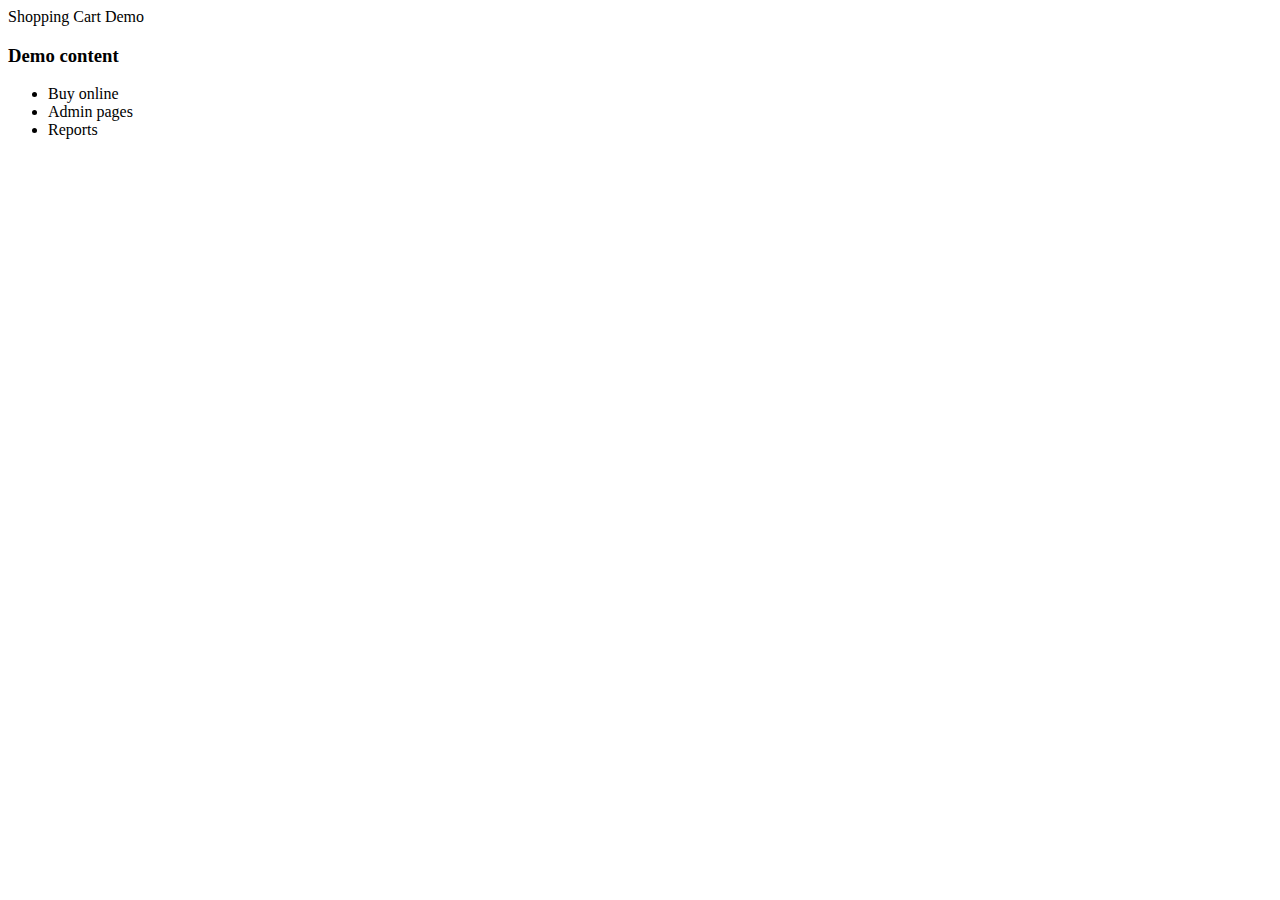
<file: SprBootShoppingCart/src/main/resources/templates/index.html>
<!DOCTYPE html>
<html xmlns:th="http://www.thymeleaf.org">
<head>
	<meta charset="UTF-8">
	<title>Homepage</title>
	<link rel="stylesheet" type="text/css" th:href="@{/css/styles.css}" />
</head>
<body>
	<th:block th:include="_header"></th:block>
	<th:block th:include="_menu"></th:block>

	<div class="page-title">Shopping Cart Demo</div>
	<div class="demo-container">
		<h3>Demo content</h3>
		<ul>
			<li>Buy online</li>
			<li>Admin pages</li>
			<li>Reports</li>
		</ul>
    </div>
</body>
</html>
</file>
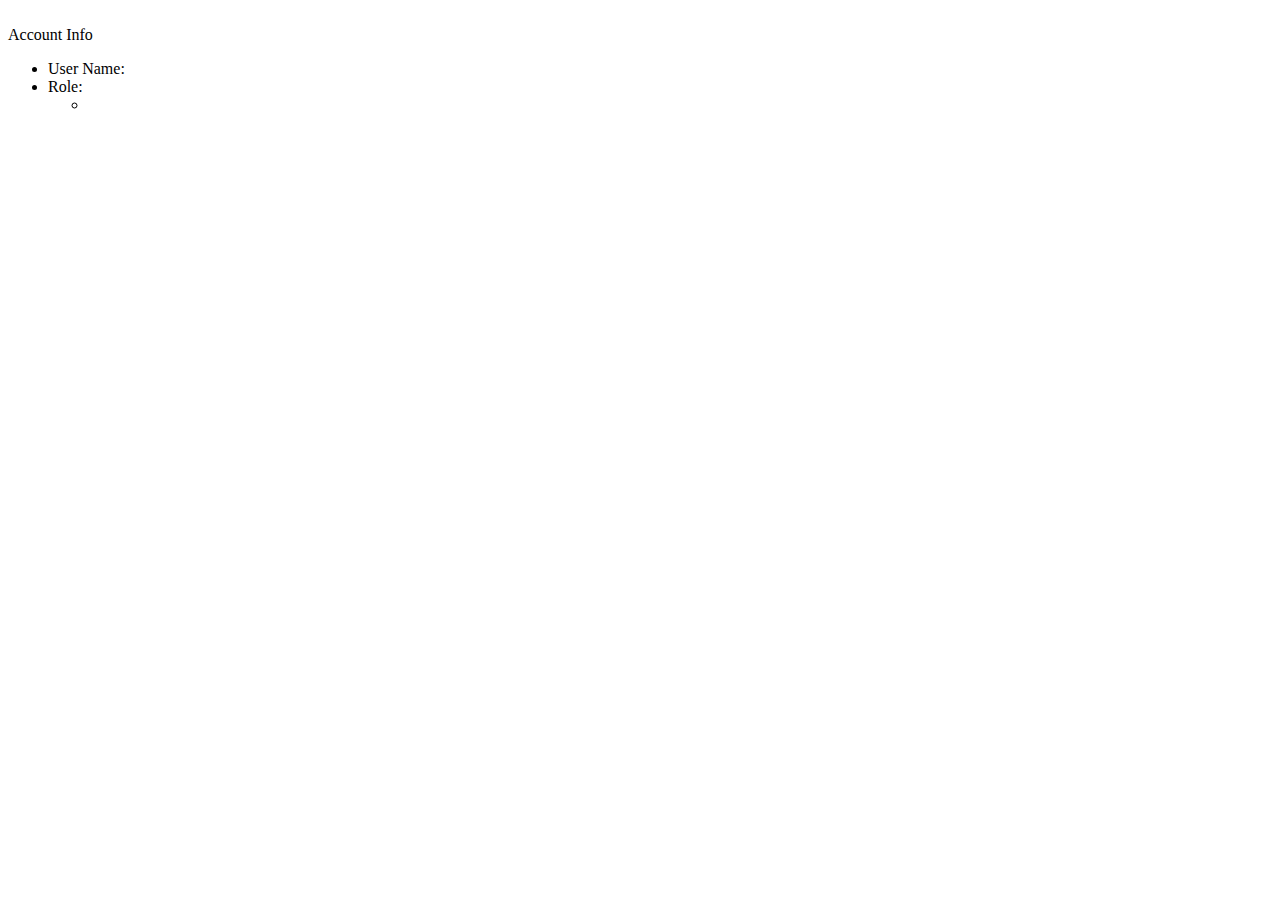
<file: SprBootShoppingCart/src/main/resources/templates/accountInfo.html>
<!DOCTYPE html>
<html xmlns:th="http://www.thymeleaf.org">
<head>
	<meta charset="UTF-8">
	<title>Account Info</title>
	<link rel="stylesheet" type="text/css" th:href="@{/css/styles.css}">
</head>
<body>

	<th:block th:include="_header"></th:block>
	<th:block th:include="_menu"></th:block>
       
	<div class="page-title">Account Info</div>
	<div class="account-container">
	<ul>
		<li>User Name: <span th:utext="${#request.userPrincipal.name}"></span></li>
		<li>
			Role:
			<ul>
				<li th:each="auth : ${userDetails.authorities}" th:utext="${auth.authority}"></li>
			</ul>
		</li>
	</ul>
	</div>
</body>
</html>
</file>
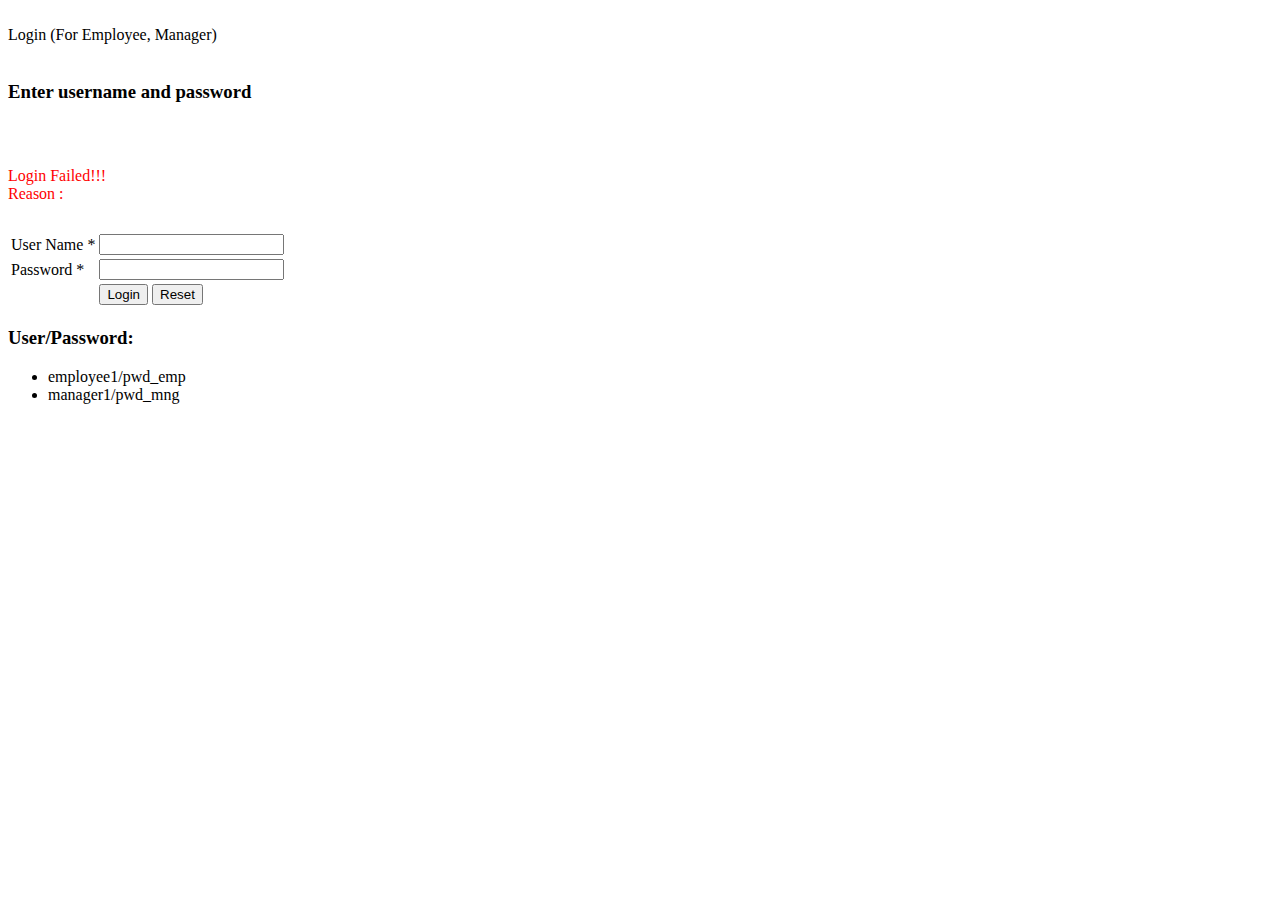
<file: SprBootShoppingCart/src/main/resources/templates/login.html>
<!DOCTYPE html>
<html xmlns:th="http://www.thymeleaf.org">
<head>
	<meta charset="UTF-8">
	<title>Login</title>
	<link rel="stylesheet" type="text/css" th:href="@{/css/styles.css}">
</head>
<body>
	<th:block th:include="_header"></th:block>
	<th:block th:include="_menu"></th:block>
       
	<div class="page-title">Login (For Employee, Manager)</div>   
	<div class="login-container">
		<h3>Enter username and password</h3>
		<br>
         <!-- /login?error=true -->
		<th:block th:if="${#session != null && #session.getAttribute('SPRING_SECURITY_LAST_EXCEPTION') != null}">
			<div th:if= "${#request.getParameter('error') == 'true'}"
				style="color: red; margin: 10px 0px;">
				Login Failed!!!<br /> Reason :
				<span th:utext="${#session.getAttribute('SPRING_SECURITY_LAST_EXCEPTION').message}"></span>
			</div>
		</th:block>
 
		<form method="POST"
			th:action="@{/j_spring_security_check}">
			<table>
				<tr>
					<td>User Name *</td>
					<td><input name="username" /></td>
				</tr>
				<tr>
					<td>Password *</td>
					<td><input type="password" name="password" /></td>
				</tr>
				<tr>
					<td>&nbsp;</td>
					<td>
						<input type="submit" value="Login" />
						<input type="reset" value="Reset" />
					</td>
				</tr>
			</table>
		</form>

		<span class="error-message" th:utext="${error}"></span>
	</div>

	<div style="text-align:left">
		<h3>User/Password:</h3>
		<ul>
			<li>employee1/pwd_emp</li>
			<li>manager1/pwd_mng</li>
		</ul>
	</div>

</body>
</html>
</file>
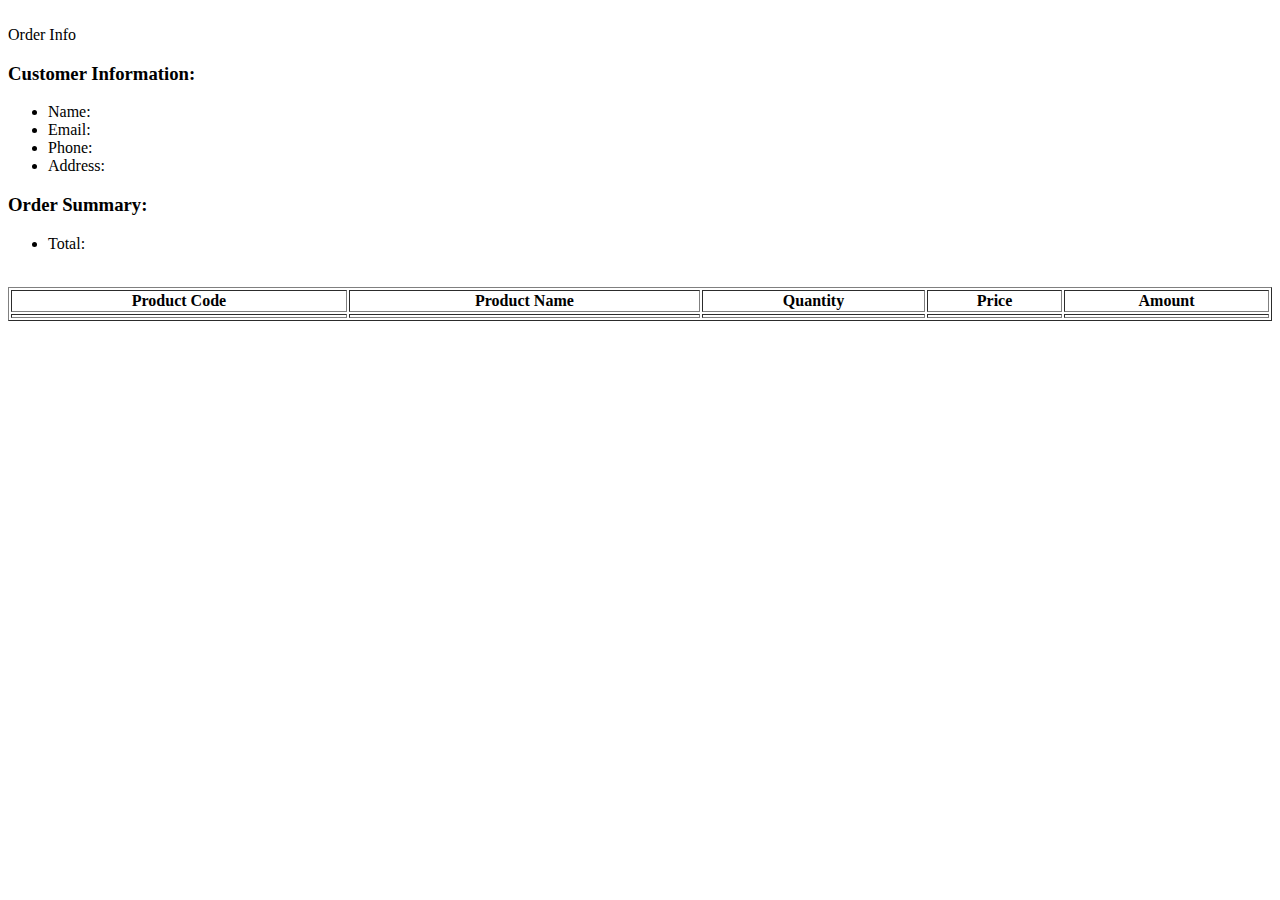
<file: SprBootShoppingCart/src/main/resources/templates/order.html>
<!DOCTYPE html>
<html xmlns:th="http://www.thymeleaf.org">
<head>
	<meta charset="UTF-8">
	<title>Product List</title>
	<link rel="stylesheet" type="text/css" th:href="@{/css/styles.css}">
</head>
<body>
	<th:block th:include="_header"></th:block>
	<th:block th:include="_menu"></th:block>
       
	<div class="page-title">Order Info</div>
	<div class="customer-info-container">
		<h3>Customer Information:</h3>
		<ul>
			<li>Name: <span th:utext="${orderInfo.customerName}"></span></li>
			<li>Email: <span th:utext="${orderInfo.customerEmail}"></span></li>
			<li>Phone: <span th:utext="${orderInfo.customerPhone}"></span></li>
			<li>Address: <span th:utext="${orderInfo.customerAddress}"></span></li>
		</ul>
		<h3>Order Summary:</h3>
		<ul>
			<li>Total:
				<span class="total" th:utext="${#numbers.formatDecimal(orderInfo.amount,3,2,'POINT')}">
				</span>
			</li>
		</ul>
	</div>
	<br/>
	<table border="1" style="width:100%">
		<tr>
			<th>Product Code</th>
			<th>Product Name</th>
			<th>Quantity</th>
			<th>Price</th>
			<th>Amount</th>
		</tr>
		<tr th:each="orderDetailInfo : ${orderInfo.details}">
			<td th:utext="${orderDetailInfo.productCode}"></td>
			<td th:utext="${orderDetailInfo.productName}"></td>
			<td th:utext="${orderDetailInfo.quanity}"></td>
			<td th:utext="${#numbers.formatDecimal(orderDetailInfo.price,3,2,'POINT')}"></td>
			<td th:utext="${#numbers.formatDecimal(orderDetailInfo.amount,3,2,'POINT')}"></td>
		</tr>
	</table>
	       
</body>
</html>
</file>
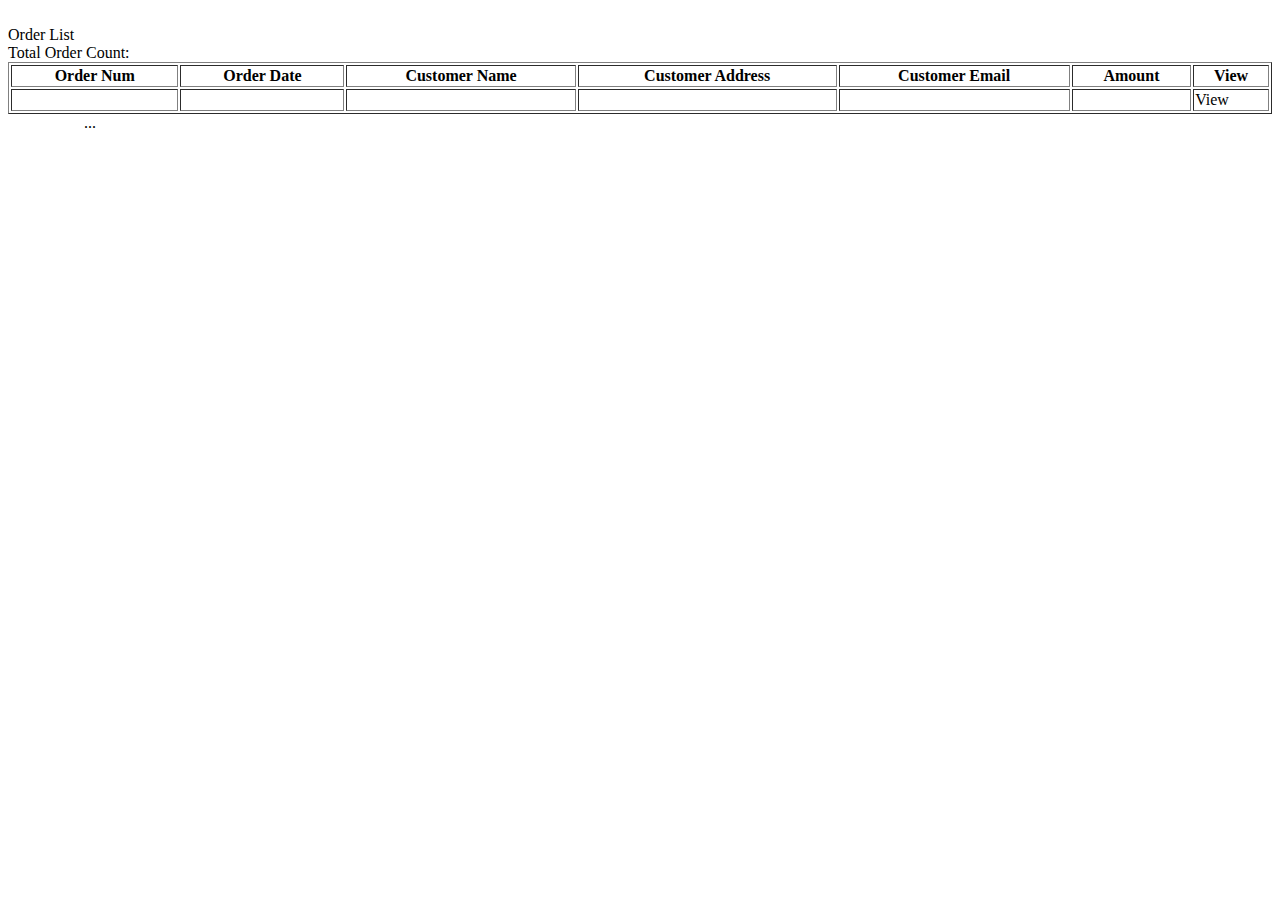
<file: SprBootShoppingCart/src/main/resources/templates/orderList.html>
<!DOCTYPE html>
<html xmlns:th="http://www.thymeleaf.org">
<head>
	<meta charset="UTF-8">
	<title>Product List</title>
	<link rel="stylesheet" type="text/css" th:href="@{/css/styles.css}">
</head>
<body>

	<th:block th:include="_header"></th:block>
	<th:block th:include="_menu"></th:block>
 
	<div class="page-title">Order List</div>
	<div>Total Order Count: <span th:utext="${paginationResult.totalRecords}"></span></div>
	<table border="1" style="width:100%">
	<tr>
		<th>Order Num</th>
		<th>Order Date</th>
		<th>Customer Name</th>
		<th>Customer Address</th>
		<th>Customer Email</th>
		<th>Amount</th>
		<th>View</th>
	</tr>
	<tr th:each="orderInfo : ${paginationResult.list}">
		<td th:utext="${orderInfo.orderNum}"></td>
		<td th:utext="${#dates.format(orderInfo.orderDate,'MM-dd-yyyy HH:mm')}"></td>
		<td th:utext="${orderInfo.customerName}"></td>
		<td th:utext="${orderInfo.customerAddress}"></td>
		<td th:utext="${orderInfo.customerEmail}"></td>
		<td style="color:red;" th:utext="${#numbers.formatDecimal(orderInfo.amount,3,2,'POINT')}">
		</td>
		<td><a th:href="@{|/admin/order?orderId=${orderInfo.id}|}">View</a></td>
	</tr>
	</table>
	<div class="page-navigator" th:if="${paginationResult.totalPages > 1}" >
         
		<th:block th:each="page: ${paginationResult.navigationPages}">
		<a th:if="${page != -1}" class="nav-item"
			th:href="@{|/admin/orderList?page=${page}|}" th:utext="${page}"></a>        
		<span th:if="${page == -1}" class="nav-item"> ... </span>
         </th:block>
	</div>

</body>
</html>
</file>
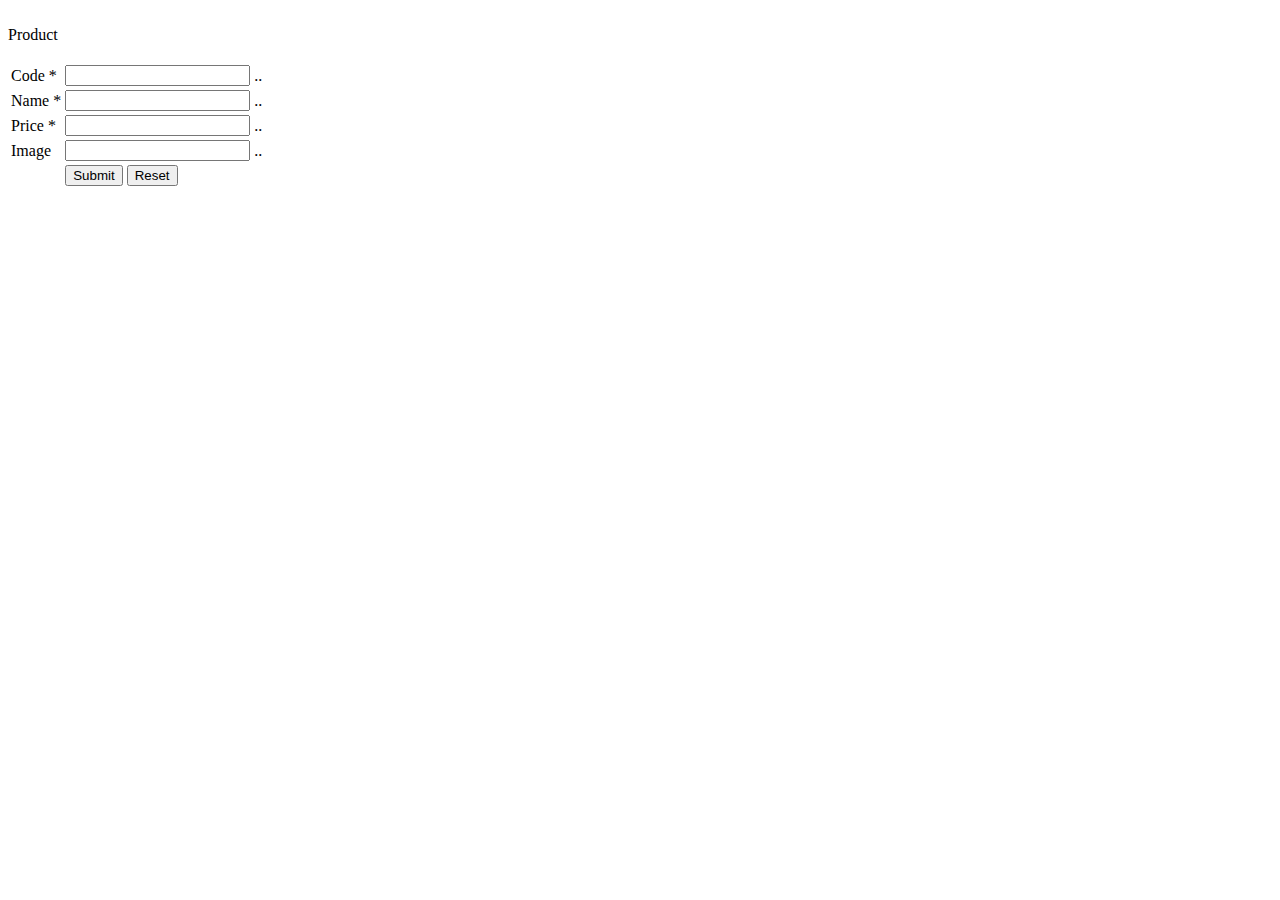
<file: SprBootShoppingCart/src/main/resources/templates/product.html>
<!DOCTYPE html>
<html xmlns:th="http://www.thymeleaf.org">
<head>
	<meta charset="UTF-8">
	<title>Product</title>
	<link rel="stylesheet" type="text/css" th:href="@{/css/styles.css}">
</head>
<body>

	<th:block th:include="_header"></th:block>
	<th:block th:include="_menu"></th:block>
	 
	<div class="page-title">Product</div>
	<div th:if="${errorMessage!= null}" class="error-message" th:utext="${errorMessage}">
	</div>
	 
	<form th:object="${productForm}" th:action="@{/admin/product}"
		method="POST" enctype="multipart/form-data">
		<table style="text-align:left;">
		<tr>
			<td>Code *</td>
			<td style="color:red;">
				<input th:field="*{newProduct}" type="hidden" />
				<input th:if="${productForm.newProduct}" type="text"
					th:field="*{code}" />
				<th:block th:if="${!productForm.newProduct}">
					<span th:utext="${productForm.code}"></span>
					<input type="hidden" th:field="*{code}" />
				</th:block>
			</td>
			<td>
				<span class="error-message" th:if="${#fields.hasErrors('code')}" th:errors="*{code}">..</span>
			</td>
		</tr>
		<tr>
			<td>Name *</td>
			<td><input th:field="*{name}" /></td>
			<td>
				<span class="error-message" th:if="${#fields.hasErrors('name')}" th:errors="*{name}">..</span>
			</td>
		</tr>
		<tr>
			<td>Price *</td>
			<td><input th:field="*{price}" /></td>
			<td>
				<span class="error-message" th:if="${#fields.hasErrors('price')}" th:errors="*{price}">..</span>
			</td>
		</tr>
		<tr>
			<td>Image</td>
			<td>
				<input th:field="*{imagePath}" />
			</td>
			<td>
				<span class="error-message" th:if="${#fields.hasErrors('imagePath')}" th:errors="*{imagePath}">..</span> 
			</td>
		</tr>
		<tr>
			<td>&nbsp;</td>
			<td>
				<input type="submit" value="Submit" />
				<input type="reset" value="Reset" />
			</td>
		</tr>
		</table>
	</form>

</body>
</html>
</file>
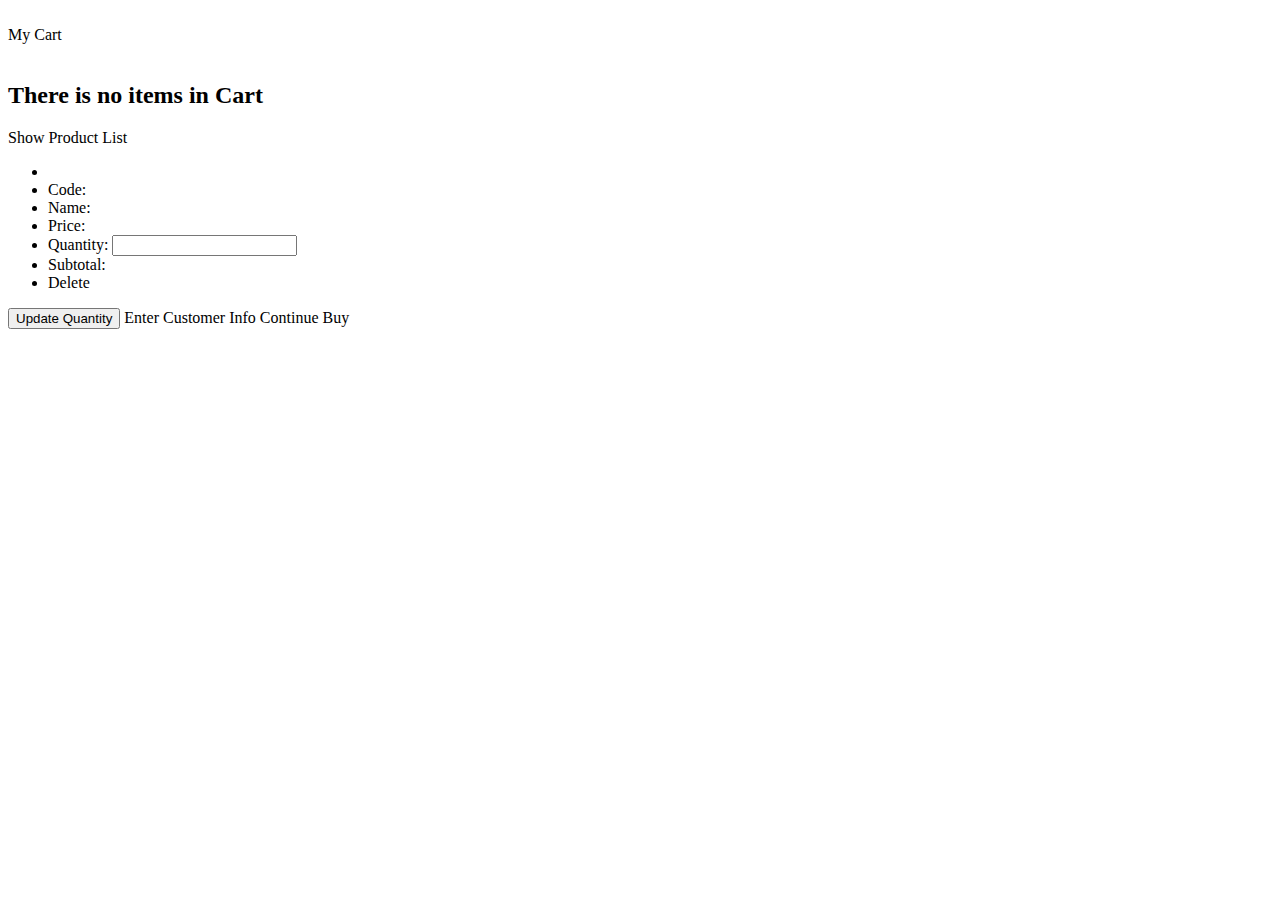
<file: SprBootShoppingCart/src/main/resources/templates/shoppingCart.html>
<!DOCTYPE html>
<html xmlns:th="http://www.thymeleaf.org">
<head>
	<meta charset="UTF-8">
	<title>Shopping Cart</title>
	<link rel="stylesheet" type="text/css" th:href="@{/css/styles.css}">
</head>
<body>

	<th:block th:include="_header"></th:block>
	<th:block th:include="_menu"></th:block>
       
	<div class="page-title">My Cart</div>
       
	<th:block th:if="${cartForm == null || cartForm.cartLines == null || cartForm.cartLines.empty}">
		<h2>There is no items in Cart</h2>
		<a th:href="@{/productList}">Show Product List</a>
	</th:block>
   
	<th:block th:if="${cartForm != null && cartForm.cartLines != null && !cartForm.cartLines.empty}">
		<form method="POST" th:object="${cartForm}" th:action="@{/shoppingCart}">

			<div class="product-preview-container"
				th:each="cartLineInfo, varStatus : ${cartForm.cartLines}">
				<ul>
					<li><img class="product-image" th:src="@{${cartLineInfo.productInfo.imagePath}}" /></li>
					<li>Code: <span th:utext="${cartLineInfo.productInfo.code}"></span>
						<input type="hidden"
							th:name="|cartLines[${varStatus.index}].productInfo.code|"
							th:value="${cartLineInfo.productInfo.code}" />
					</li>
					<li>Name: <span th:utext="${cartLineInfo.productInfo.name}"></span></li>
					<li>Price:
						<span class="price"
							th:utext="${#numbers.formatDecimal(cartLineInfo.productInfo.price,3,2,'POINT')}">
						</span>
					</li>
					<li>Quantity:
						<input
							th:name="|cartLines[${varStatus.index}].quantity|"
							th:value="${cartLineInfo.quantity}" />
					</li>
					<li>Subtotal:
						<span class="subtotal"
							th:utext="${#numbers.formatDecimal(cartLineInfo.amount,3,2,'POINT')}">
						</span>
					</li>
					<li>
						<a th:href="@{|/shoppingCartRemoveProduct?code=${cartLineInfo.productInfo.code}|}">
							Delete
						</a>
					</li>
				</ul>
			</div>

			<div style="clear: both"></div>
			<input class="button-update-sc" type="submit" value="Update Quantity" />
			<a class="navi-item"
				th:href="@{/shoppingCartCustomer}">Enter Customer Info</a>
			<a class="navi-item"
				th:href="@{/productList}">Continue Buy</a>

		</form>
	</th:block>
      
</body>
</html>
</file>
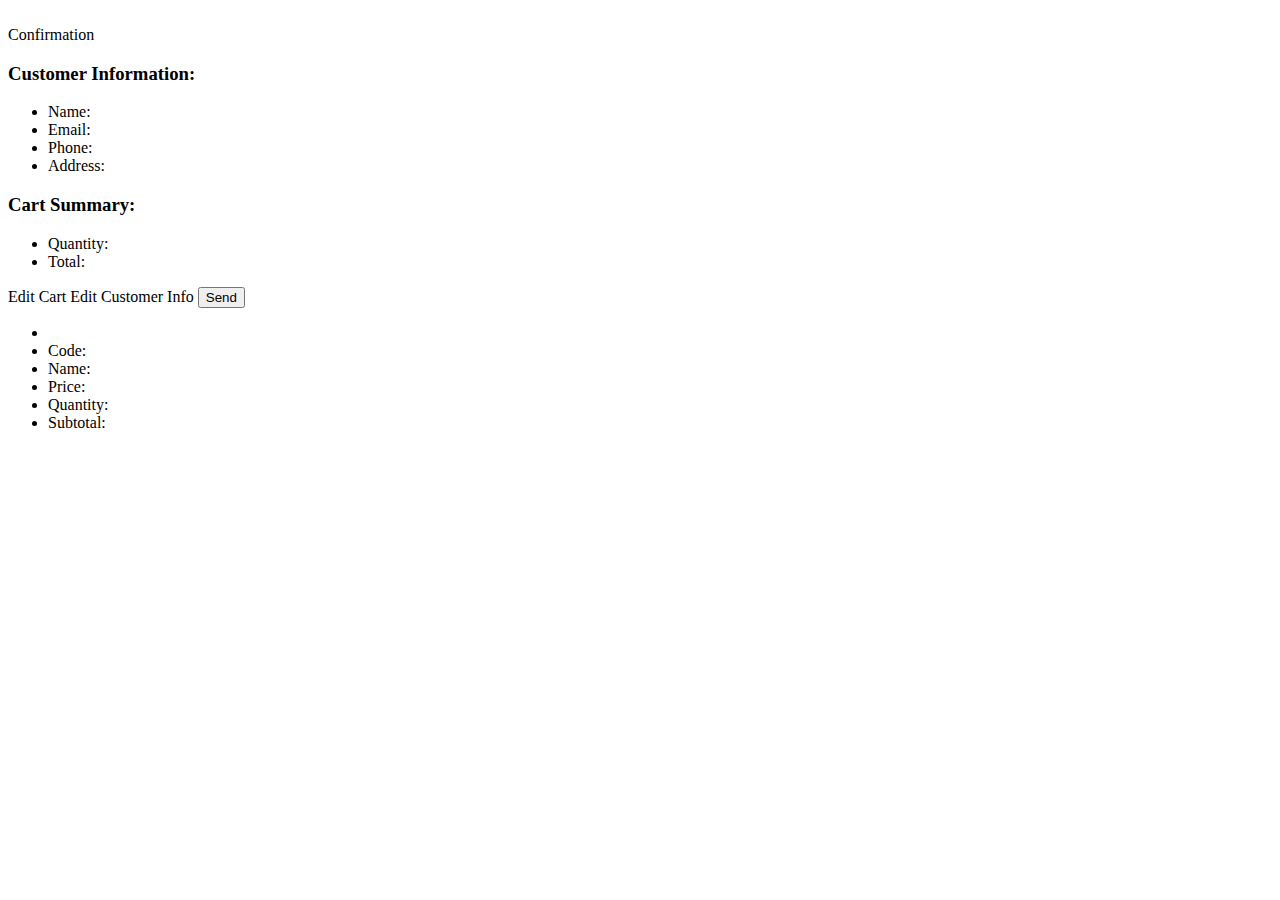
<file: SprBootShoppingCart/src/main/resources/templates/shoppingCartConfirmation.html>
<!DOCTYPE html>
<html xmlns:th="http://www.thymeleaf.org">
<head>
	<meta charset="UTF-8">
	<title>Shopping Cart Confirmation</title>
	<link rel="stylesheet" type="text/css" th:href="@{/css/styles.css}">
</head>
<body>

	<th:block th:include="_header"></th:block>
	<th:block th:include="_menu"></th:block>
	 
	<div class="page-title">Confirmation</div>
	<div class="customer-info-container">
		<h3>Customer Information:</h3>
		<ul>
			<li>Name: <span th:utext="${myCart.customerInfo.name}"></span></li>
			<li>Email: <span th:utext="${myCart.customerInfo.email}"></span></li>
			<li>Phone: <span th:utext="${myCart.customerInfo.phone}"></span></li>
			<li>Address: <span th:utext="${myCart.customerInfo.addr}"></span></li>
		</ul>
		<h3>Cart Summary:</h3>
		<ul>
			<li>Quantity: <span th:utext="${myCart.quantityTotal}"></span></li>
			<li>Total:
				<span class="total"
					th:utext="${#numbers.formatDecimal(myCart.amountTotal,3,2,'POINT')}">
				</span>
			</li>
		</ul>
	</div>
	<form method="POST" th:action="@{/shoppingCartConfirmation}">
		<!-- Edit Cart -->
		<a class="navi-item" th:href="@{/shoppingCart}">
		Edit Cart
		</a>
		<!-- Edit Customer Info -->
		<a class="navi-item" th:href="@{/shoppingCartCustomer}">
		Edit Customer Info
		</a>
		<!-- Send/Save -->
		<input type="submit" value="Send" class="button-send-sc" />
	</form>
	<div class="container">
	<div class="product-preview-container" th:each="cartLineInfo : ${myCart.cartLines}">
		<ul>
			<li>
				<img class="product-image"
					th:src="@{${cartLineInfo.productInfo.imagePath}}" />
			</li>
			<li>
				Code: <span th:utext="${cartLineInfo.productInfo.code}"></span>
				<input
					type="hidden" name="code" th:value="${cartLineInfo.productInfo.code}" />
			</li>
			<li>Name: <span th:utext="${cartLineInfo.productInfo.name}"></span></li>
			<li>Price:
				<span class="price"
					th:utext="${#numbers.formatDecimal(cartLineInfo.productInfo.price,3,2,'POINT')}">
				</span>
			</li>
			<li>Quantity: <span th:utext="${cartLineInfo.quantity}"></span></li>
			<li>Subtotal:
				<span class="subtotal"
					th:utext="${#numbers.formatDecimal(cartLineInfo.amount,3,2,'POINT')}">
				</span>
			</li>
		</ul>
	</div>
	</div>
 
</body>
</html>
</file>
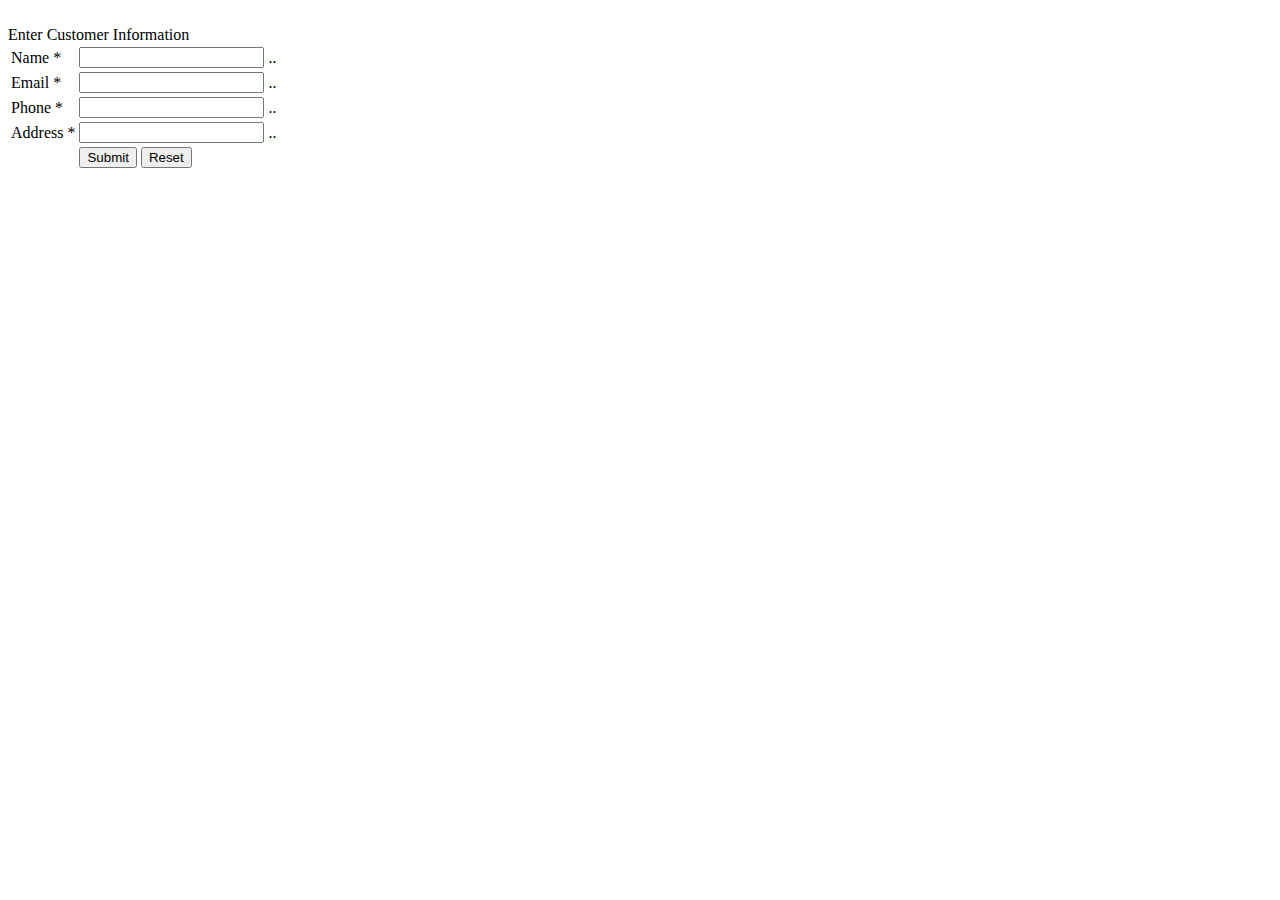
<file: SprBootShoppingCart/src/main/resources/templates/shoppingCartCustomer.html>
<!DOCTYPE html>
<html xmlns:th="http://www.thymeleaf.org">
<head>
	<meta charset="UTF-8">
	<title>Enter Customer Information</title>
	<link rel="stylesheet" type="text/css" th:href="@{/css/styles.css}">
</head>
<body>

	<th:block th:include="_header"></th:block>
	<th:block th:include="_menu"></th:block>
 
	<div class="page-title">Enter Customer Information</div>

	<form method="POST" th:object = "${customerForm}" th:action="@{/shoppingCartCustomer}">

		<table>
			<tr>
				<td>Name *</td>
				<td><input th:field="*{name}" /></td>
				<td>
					<span class="error-message"
						th:if="${#fields.hasErrors('name')}" th:errors="*{name}">..</span>
				</td>
			</tr>
			<tr>
				<td>Email *</td>
				<td><input th:field="*{email}" /></td>
				<td>
					<span class="error-message"
						th:if="${#fields.hasErrors('email')}" th:errors="*{email}">..</span>
				</td>
			</tr>
			<tr>
				<td>Phone *</td>
				<td><input th:field="*{phone}" /></td>
				<td>
					<span class="error-message"
						th:if="${#fields.hasErrors('phone')}" th:errors="*{phone}">..</span>
				</td>
			</tr>
			<tr>
				<td>Address *</td>
				<td><input th:field="*{addr}" /></td>
				<td>
					<span class="error-message"
						th:if="${#fields.hasErrors('addr')}" th:errors="*{addr}">..</span>
				</td>
			</tr>
			<tr>
				<td>&nbsp;</td>
				<td><input type="submit" value="Submit" /> <input type="reset"
					value="Reset" /></td>
			</tr>
		</table>

	</form>

</body>
</html>
</file>
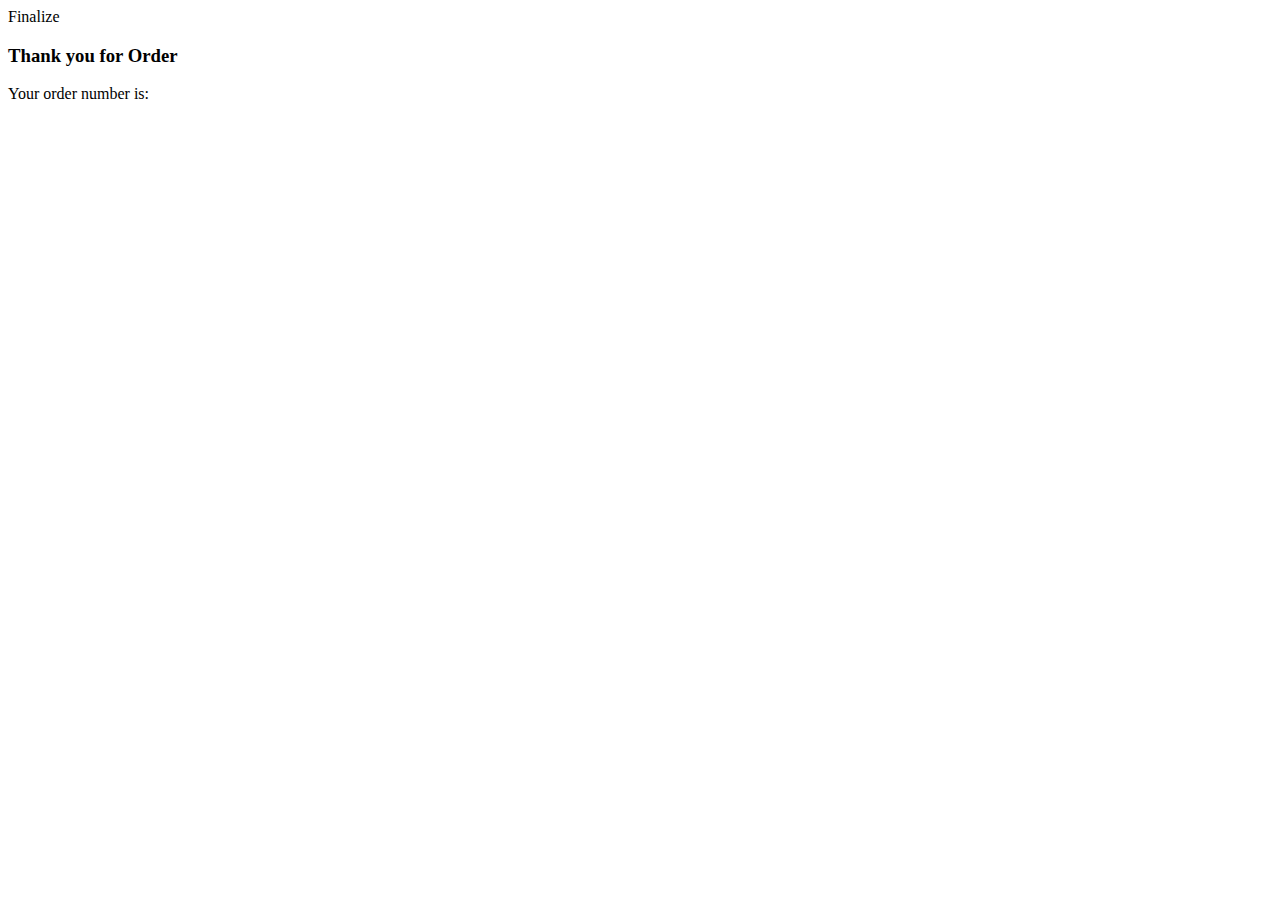
<file: SprBootShoppingCart/src/main/resources/templates/shoppingCartFinalize.html>
<!DOCTYPE html>
<html xmlns:th="http://www.thymeleaf.org">
<head>
	<meta charset="UTF-8">
	<title>Shopping Cart Finalize</title>
	<link rel="stylesheet" type="text/css" th:href="@{/css/styles.css}">
</head>
<body>

	<th:block th:include="_header"></th:block>
	<th:block th:include="_menu"></th:block>

	<div class="page-title">Finalize</div>
	<div class="container">
		<h3>Thank you for Order</h3>
		Your order number is:
		<span th:utext="${lastOrderedCart.orderNum}"></span>
	</div>

</body>
</html>
</file>
